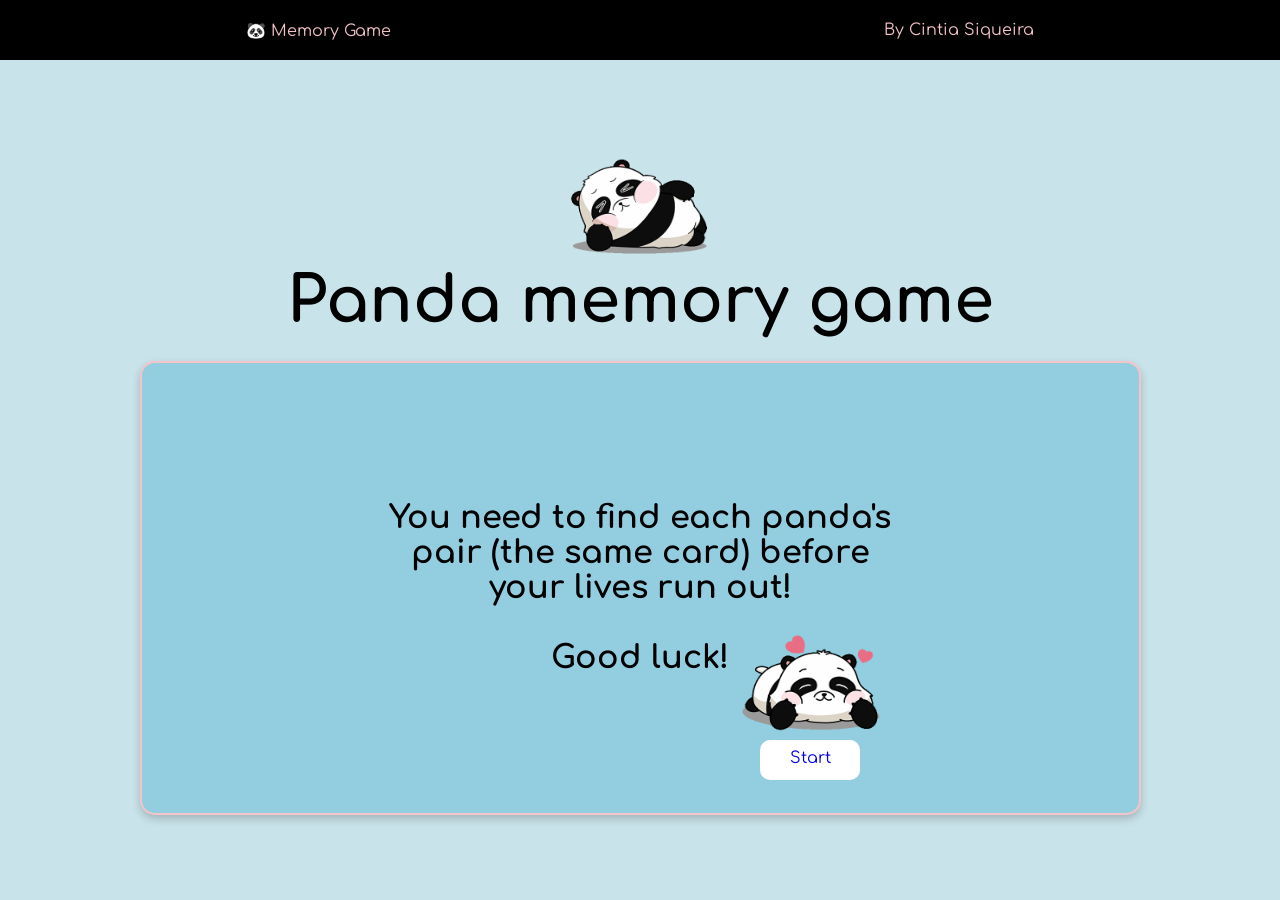
<file: index.html>
<!DOCTYPE html>
<html lang="en">
  <head>
    <meta charset="UTF-8" />
    <meta http-equiv="X-UA-Compatible" content="IE=edge" />
    <meta name="viewport" content="width=device-width, initial-scale=1.0" />
    <title>Memory game</title>
    <link rel="icon" type="image/x-icon" href="/images/favicon.png" />
    <link rel="stylesheet" href="firstPage.css" />
  </head>
  <body>
    <header>
      <p class="title">
        <a
          class="link"
          href="https://github.com/ciisiq/memory-game"
          target="_blank"
          >🐼 Memory Game</a
        >
      </p>
      <p class="who">
        <a class="link" href="https://github.com/ciisiq" target="_blank"
          >By Cintia Siqueira</a
        >
      </p>
    </header>
    <main class="main">
      <div class="wrap-panda-title">
        <img
          class="relax-panda"
          src="images/panda-relax.gif"
          alt="a panda in relax position"
          loop="infinite"
        />
        <h2>Panda memory game</h2>
      </div>

      <div class="blue-container">
        <div class="container-explanation">
          <p class="explanation">
            You need to find each panda's<br />
            pair (the same card) before <br />
            your lives run out! <br /><br />

            Good luck!
          </p>
          <div class="wrap-panda-btn">
            <img
              class="panda-love"
              src="images/panda-love.gif"
              alt="a panda in relax position"
            />
            <button class="start"><a href="game.html">Start</a></button>
          </div>
        </div>
      </div>
    </main>
  </body>
</html>
</file>
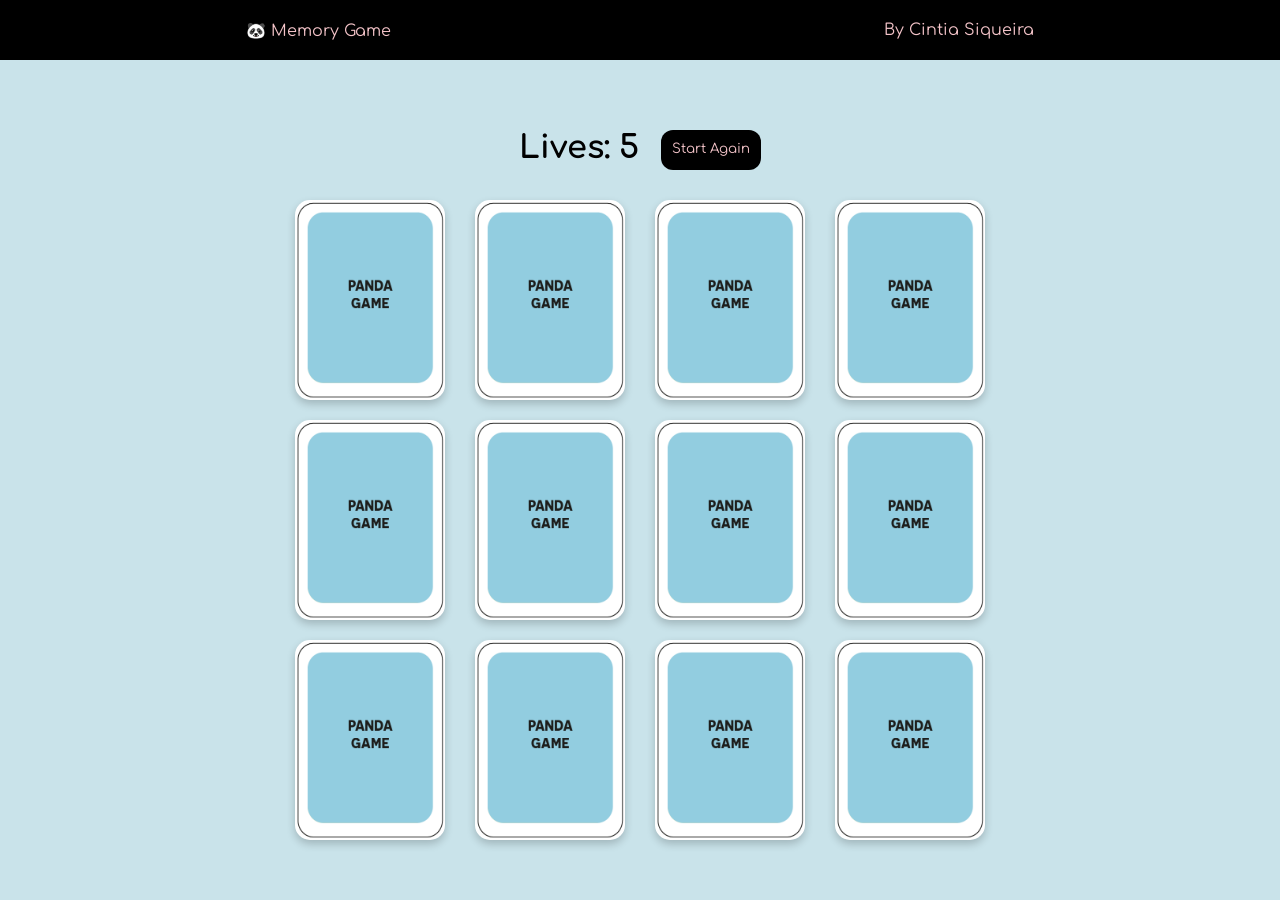
<file: game.html>
<!DOCTYPE html>
<html lang="en">
  <head>
    <meta charset="UTF-8" />
    <meta http-equiv="X-UA-Compatible" content="IE=edge" />
    <meta name="viewport" content="width=device-width, initial-scale=1.0" />
    <title>Memory game</title>
    <link rel="icon" type="image/x-icon" href="/images/favicon.png" />
    <link rel="stylesheet" href="styles.css" />
  </head>
  <body>
    <header>
      <p class="title">
        <a href="https://github.com/ciisiq/memory-game" target="_blank"
          >🐼 Memory Game</a
        >
      </p>
      <p class="who">
        <a href="https://github.com/ciisiq" target="_blank"
          >By Cintia Siqueira</a
        >
      </p>
    </header>
    <main class="main">
      <div class="wrap">
        <div class="container">
          <h1 class="lives">Lives: <span class="livesPlayer"></span></h1>
          <button class="reset">Start Again</button>
        </div>
      </div>
      <section class="memory-game"></section>
    </main>
    <script src="app.js"></script>
  </body>
</html>
</file>
<file: firstPage.css>
@import url("https://fonts.googleapis.com/css2?family=Comfortaa:wght@300;400;500;600;700&display=swap");

* {
  margin: 0 auto;
  padding: 0;
  font-family: "Comfortaa", cursive;
}

body {
  min-height: 100vh;
  min-width: 100vw;
  background-color: #c9e3ea;
}

header {
  display: flex;
  width: 100%;
  background-color: #000000;
  color: #f4c4c9;
  align-items: center;
  justify-content: flex-end;

  /* import for to fix the header on top */
  top: 0;
  position: fixed;
  z-index: 1;
  height: 60px;
}

.main {
  display: flex;
  flex-direction: column;
  justify-content: center;

  /* to show after the header */
  height: calc(100vh - 60px);
  top: 60px;
  position: relative;
}

.link {
  text-decoration: none;
  color: #f4c4c9;
}

a {
  text-decoration: none;
}

/* ------------ Blue Containers ----------- */

.blue-container {
  background-color: #93cde0;
  height: 450px;
  width: 997px;
  border-radius: 15px;
  border: 2px solid #f4c4c9;
  box-shadow: 0 4px 8px 0 rgba(0, 0, 0, 0.2);

  display: flex;
  align-items: center;
  justify-content: center;
}

.container-explanation {
  width: 100%;
  display: flex;
  flex-direction: column;
  align-items: center;
  justify-content: center;
}

/* ------------ Explanation part ----------- */

.explanation {
  font-weight: bold;
  flex-wrap: wrap;
  font-size: 2rem;
  text-align: center;

  position: relative;
}

/* ------------ First Panda ----------- */

.wrap-panda-title {
  display: flex;
  flex-direction: column;
}

.relax-panda {
  height: 120px;
  width: 160px;
}

h2 {
  font-size: 4rem;
  margin-bottom: 1.5rem;
}

/* ------------ Second Panda ----------- */

.wrap-panda-btn {
  width: 50%;
  display: flex;
  flex-direction: column;
  align-items: center;

  position: absolute;
  bottom: 120px;
  right: 150px;
}

.panda-love {
  height: 120px;
  width: 160px;
}

/* Button CSS */
.start {
  background-color: #ffffff;
  border: solid transparent;
  border-radius: 10px;
  border-width: 0 0 4px;
  box-sizing: border-box;
  color: #f4c4c9;
  cursor: pointer;
  width: 100px;
  height: 40px;
  font-size: 1rem;
}

.start:hover:not(:disabled) {
  filter: brightness(1.1);
  -webkit-filter: brightness(1.1);
}

.start:active {
  transform: translateY(4px);
}

@media (max-width: 390px) {
  .blue-container {
    height: 250px;
    width: 320px;
  }

  .explanation {
    font-size: 1rem;
  }

  h2 {
    font-size: 1.5rem;
  }

  .start {
    width: 60px;
    height: 30px;
    font-size: 0.9rem;
  }

  .panda-love,
  .relax-panda {
    height: 90px;
    width: 90px;
  }

  .panda-love {
    height: 70px;
    width: 70px;
  }

  .wrap-panda-btn {
    bottom: 120px;
    right: 0.1px;
  }
}
</file>
<file: styles.css>
@import url("https://fonts.googleapis.com/css2?family=Comfortaa:wght@300;400;500;600;700&display=swap");

* {
  margin: 0 auto;
  padding: 0;
  font-family: "Comfortaa", cursive;
}

body {
  min-height: 100vh;
  min-width: 100vw;
  background-color: #c9e3ea;
}

header {
  display: flex;
  width: 100%;
  background-color: #000000;
  color: #f4c4c9;
  align-items: center;
  justify-content: flex-end;

  /* import for to fix the header on top */
  top: 0;
  position: fixed;
  z-index: 1;
  height: 60px;
}

.main {
  display: flex;
  flex-direction: column;
  justify-content: center;

  /* to show after the header */
  height: calc(100vh - 60px);
  top: 60px;
  position: relative;
}

/* ----------------- LIVES AND BUTTON  ----------- */
.wrap {
  display: flex;
  top: 20px;
  position: relative;
}

.container {
  display: flex;
  gap: 1.4rem;
  height: 5rem;
  /* align-items: center; */
}

a {
  text-decoration: none;
  color: #f4c4c9;
}

.lives {
  font-weight: 700;
}

/* Button CSS */
.reset {
  background-color: #000000;
  border: solid transparent;
  border-radius: 12px;
  border-width: 0 0 4px;
  box-sizing: border-box;
  color: #f4c4c9;
  cursor: pointer;
  width: 100px;
  height: 40px;
}

.reset:hover:not(:disabled) {
  filter: brightness(1.1);
  -webkit-filter: brightness(1.1);
}

.reset:active {
  transform: translateY(4px);
}

/* -------------------CARDS ------------- */

.memory-game {
  display: grid;
  grid-template-columns: repeat(4, 180px);
  grid-template-rows: repeat(3, 220px);
  align-items: center;
  justify-content: center;
  cursor: pointer;

  /* to make the cards flip 3D*/
  perspective: 1000px;
}

.card {
  /* to make the cards above the others */
  position: relative;
  /* to make the cards flip */
  transform-style: preserve-3d;
  /* transition: transform 0.5s ease-in; */
  transition: all 2s cubic-bezier(0.175, 0.885, 0.32, 1.275);

  border-radius: 15px;
  background-color: white;
  box-shadow: 0 4px 8px 0 rgba(0, 0, 0, 0.2);

  /*need the size for to be in place */
  width: 150px;
  height: 200px;
}

/* to flip when it clicked with the event "click" */
.toggleCard {
  transform: rotateY(180deg);
}

.front,
.back {
  width: 150px;
  height: 200px;
  position: absolute;
  pointer-events: none;
}

.back {
  transform: rotateY(180deg);

  -webkit-backface-visibility: hidden;
  backface-visibility: hidden;
}

/* ------------------ MOBILE SIZE ------------- */

@media (max-width: 390px) {
  .memory-game {
    grid-template-columns: repeat(3, 90px);
    grid-template-rows: repeat(4, 100px);
    gap: 1em;
  }

  .main {
    top: 20px;
  }

  .front,
  .back,
  .card {
    width: 90px;
    height: 100px;
    border-radius: 10px;
  }

  .lives {
    font-size: 1.5rem;
  }

  .wrap {
    top: 0px;
  }
  .container {
    align-items: center;
  }
}
</file>
